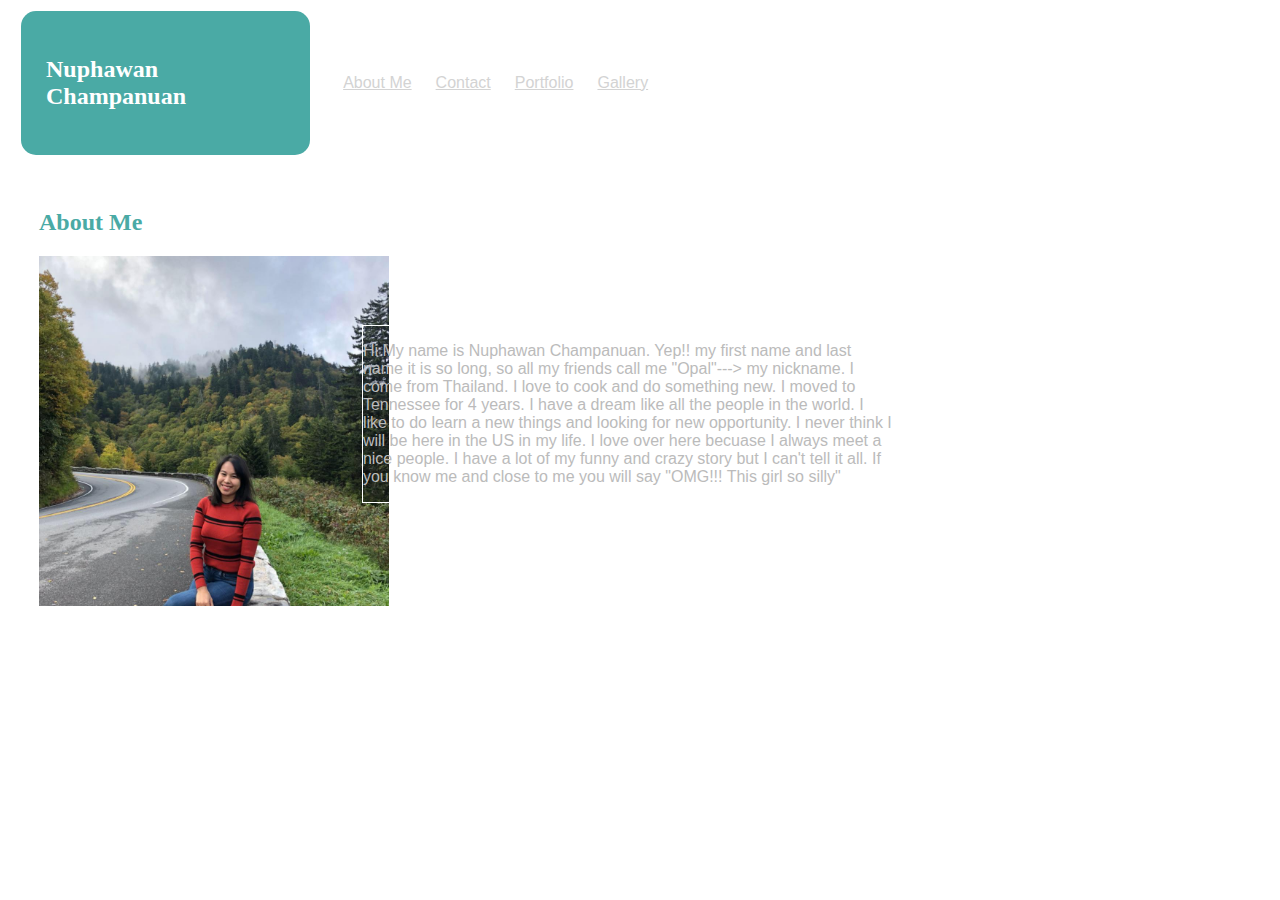
<file: index.html>
<!DOCTYPE html>
<html>
    <head>  
        <link rel="stylesheet" type="text/css" href="assets/css/style.css">
    <table>
    <header class="header">
        <td>
        <div class="me">
        <h2>Nuphawan Champanuan</h2>
        </div>
        </td>

        <td>
        <nav class="about">
          
                <a href="index.html" class="link">About Me</a> 
                <a href="contact.html" class="link">Contact</a>  
                <a href="portfolio.html" class="link">Portfolio</a>
                <a href="gallery.html" class="link">Gallery</a>
           
        </nav>
        </td>
      </header>
    </table>

    </head>
<body>
    <div class="change">
    <h2>About Me</h2>
    <img src="assets/images/opal.png.jpg" width="350" height="350"/>
    </div>
    
    <div class="text">
        <p>Hi My name is Nuphawan Champanuan. Yep!! my first name and last name it is so long,
            so all my friends call me "Opal"---> my nickname. I come from Thailand. I love to cook and do something new. 
            I moved to Tennessee for 4 years. I have a dream like all the people in the world.
            I like to do learn a new things and looking for new opportunity. I never think I will be here in the US in my life.
            I love over here becuase I always meet a nice people. I have a lot of my funny and crazy story but I can't tell it all.
            If you know me and close to me you will say "OMG!!! This girl so silly"  
        </p>
    </div>

<div class="footer">

</div>
</body>
</html>
</file>
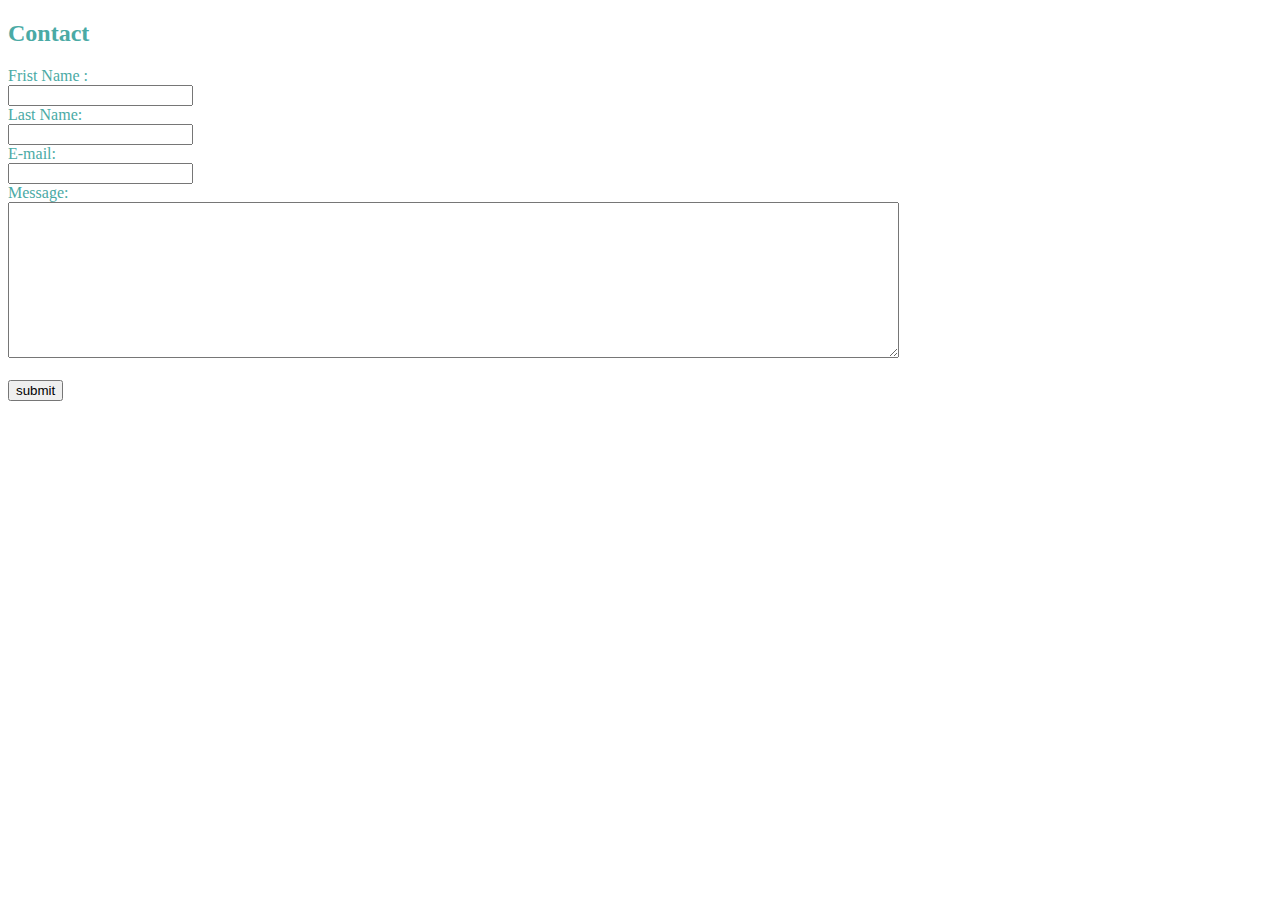
<file: contact.html>
<!DOCTYPE html>
<html>
<head>
    <h2 class="head">
        Contact
    </h2>

    <link rel="stylesheet" type="text/css" href="assets/css/style.css">
</head>
<body>
    <form class="form">
    Frist Name : <br>
    <input type ="text" name= "firstname">
    <br>
    Last Name: <br>
    <input type ="text" name="lastname">
    <br>
    E-mail: <br>
    <input type="text" name="e-mail">
    <br>
    Message: <br>
    <textarea id="Message" style ="width:70%" rows="10"></textarea>
    <br><br>
    <input type="submit" value="submit"> 
    </form>

</body>
</html>
</file>
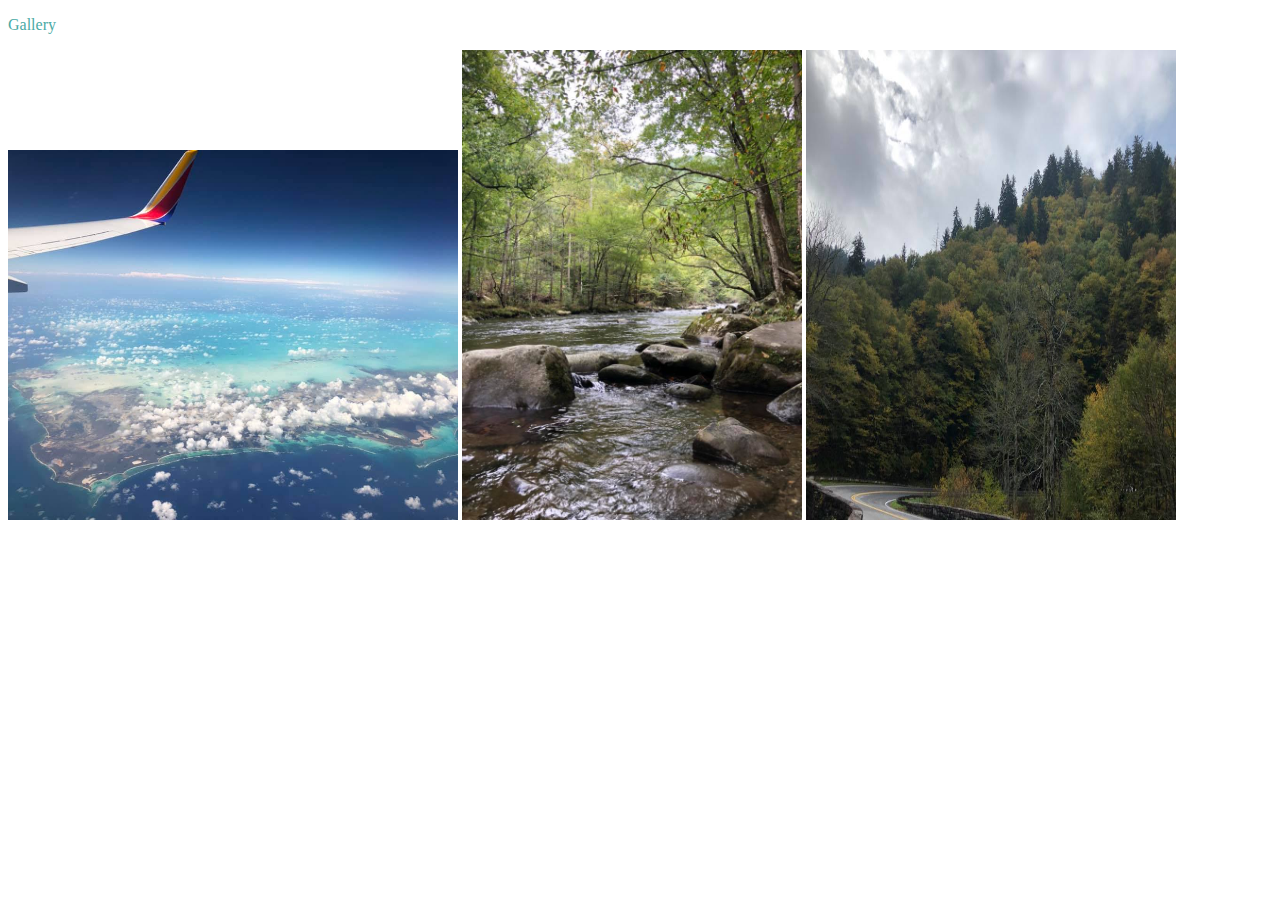
<file: gallery.html>
<!DOCTYPE html>
<html>
<link rel="stylesheet" type="text/css" href="assets/css/style.css">
<body>
        <p class="img">Gallery</p>
        <img src="assets/images/five.png.jpg" width="450" height="370">
        <img src="assets/images/one.png.jpg" width="340" height="470">
        <img src="assets/images/two.png.jpg" width="370" height= "470">
    
</body>
</html>
</file>
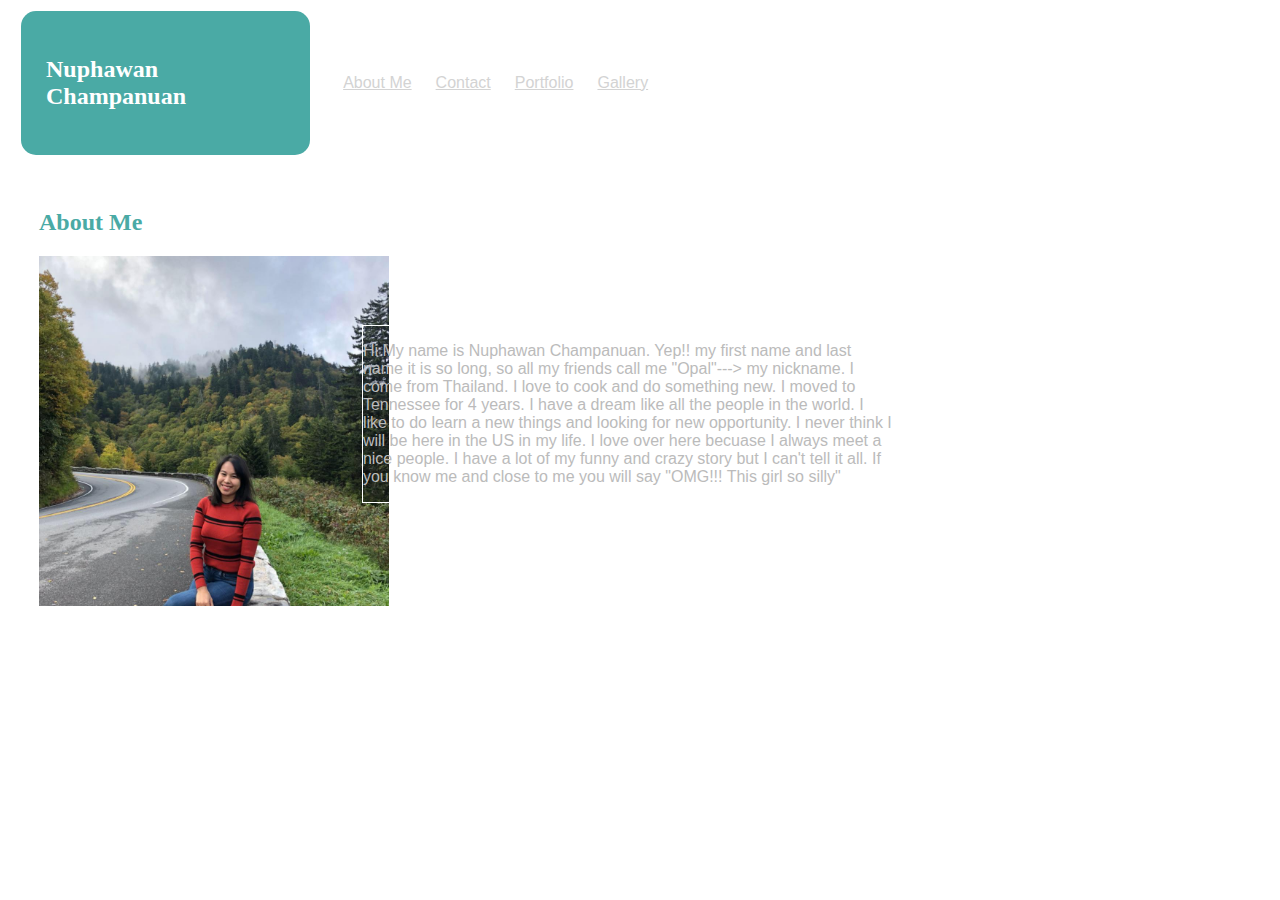
<file: portfolio.html>
<!DOCTYPE html>
<html>
    <head>  
        <link rel="stylesheet" type="text/css" href="assets/css/style.css">
    <table>
    <header class="header">
        <td>
        <div class="me">
        <h2>Nuphawan Champanuan</h2>
        </div>
        </td>

        <td>
        <nav class="about">
          
                <a href="index.html" class="link">About Me</a> 
                <a href="contact.html" class="link">Contact</a>  
                <a href="portfolio.html" class="link">Portfolio</a>
                <a href="gallery.html" class="link">Gallery</a>
           
        </nav>
        </td>
      </header>
    </table>
    
    </head>

<body>
    <div class="Color">
    <div class="change">
    <h2>About Me</h2>
    <img src="assets/images/opal.png.jpg" width="350" height="350"/>
    </div>
    
    <div class="text">
        <p>Hi My name is Nuphawan Champanuan. Yep!! my first name and last name it is so long,
            so all my friends call me "Opal"---> my nickname. I come from Thailand. I love to cook and do something new. 
            I moved to Tennessee for 4 years. I have a dream like all the people in the world.
            I like to do learn a new things and looking for new opportunity. I never think I will be here in the US in my life.
            I love over here becuase I always meet a nice people. I have a lot of my funny and crazy story but I can't tell it all.
            If you know me and close to me you will say "OMG!!! This girl so silly"  
        </p>
    </div>

</div>
</div>
</div>
</body>
   
</html>
</file>
<file: assets/css/style.css>
.me {
    background-color: #4aaaa5;
    color: white;
    padding: 25px;
    border-radius: 15px;
    width: 75%;
    height: 20%;
    font-family: "'Georgia', Times, Times New Roman, serif;";
    margin-left: 10px;
    }

.link {
    color:lightgray;
    font-family: 'Arial', 'Helvetica Neue', Helvetica, sans-serif;
    border-radius: 15px;
    padding: 10px;
    }
.clear {
    clear: both;
}

.change {
    font-family:'Georgia', Times, Times New Roman, serif;
    color: #4aaaa5; 
    border: 1px solid white;
    float: left;
    margin: 20px;
    padding: 10px;
}

.text {
    clear: both;
    font-family:'Arial','Helvetica Neue', Helvetica, sans-serif;
    color: #bbbbbb;
    margin:auto;
    margin-left:28%;
    float:right;
    border: 1px solid white;
    margin-top: -25%;
    margin-right: 30%;
}

.head {
    font-family:'Georgia', Times, Times New Roman, serif;
    color: #4aaaa5; 
}

.form {
    font-family:'Georgia', Times, Times New Roman, serif;
    color: #4aaaa5; 
}

.img {
    font-family:'Georgia', Times, Times New Roman, serif;
    color: #4aaaa5; 
}

.footer {
    background-origin: padding-box;
}
</file>
